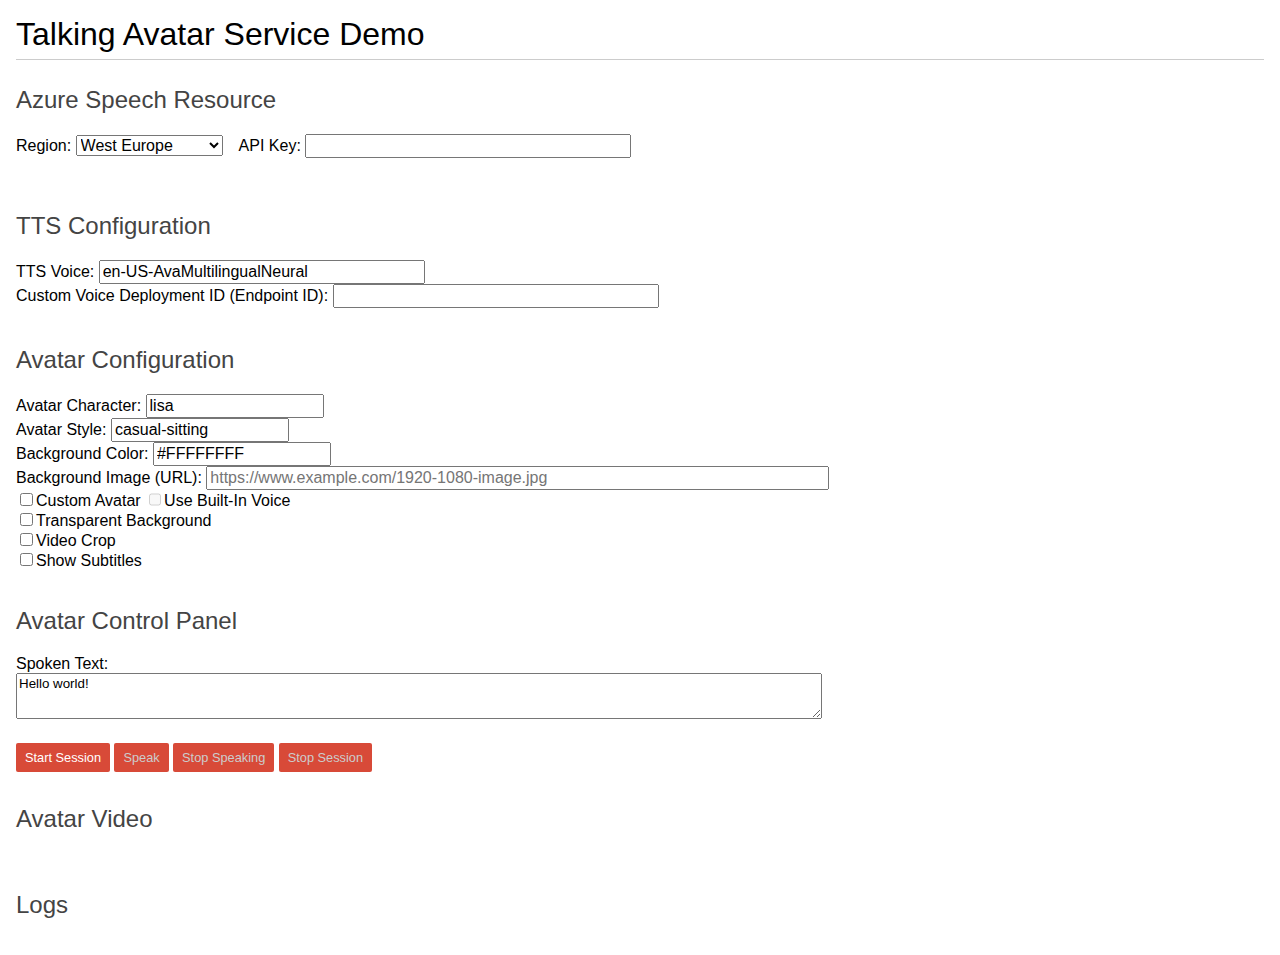
<file: src/samples/create-a-talking-avatar/avatar/basic.html>
<!DOCTYPE html>
<html lang="en">
<head>
    <meta charset="UTF-8">
    <meta name="viewport" content="width=device-width, initial-scale=1.0">
    <title>Talking Avatar Service Demo</title>
    <link href="./css/styles.css" rel="stylesheet">
    <script src="https://aka.ms/csspeech/jsbrowserpackageraw"></script>
    <script src="./js/basic.js"></script>
</head>
<body>
<h1>Talking Avatar Service Demo</h1>

<div id="configuration">
  <h2 style="background-color: white; width: 300px;">Azure Speech Resource</h2>
  <div id="azureSpeechResource" style="display: flex;align-items: center; flex-wrap: wrap;">
    <div>
      <label style="font-size: medium;" for="region">Region:</label>
      <select id="region" style="font-size: medium;">
        <option value="westus2">West Europe</option>
        <option value="westus2">West US 2</option>
        <option value="southeastasia">Southeast Asia</option>
        <option value="southcentralus">South Central US</option>
        <option value="northeurope">North Europe</option>
        <option value="swedencentral">Sweden Central</option>
        <option value="eastus2">East US 2</option>
      </select>
    </div>
    <div>
      <label style="font-size: medium;" for="APIKey">API Key:</label>
      <input id="APIKey" type="password" size="32" style="font-size: medium;" />
    </div>
  </div><br />

  <h2 style="background-color: white; width: 300px;">TTS Configuration</h2>
  <label style="font-size: medium;" for="ttsVoice">TTS Voice:</label>
  <input id="ttsVoice" type="text" size="32" style="font-size: medium;" value="en-US-AvaMultilingualNeural"></input><br />
  <label style="font-size: medium;" for="customVoiceEndpointId">Custom Voice Deployment ID (Endpoint ID):</label>
  <input id="customVoiceEndpointId" type="text" size="32" style="font-size: medium;" value=""></input><br />
  <br />

  <h2 style="background-color: white; width: 300px;">Avatar Configuration</h2>
  <label style="font-size: medium;" for="talkingAvatarCharacter">Avatar Character:</label>
  <input id="talkingAvatarCharacter" type="text" size="16" style="font-size: medium;" value="lisa"></input><br />
  <label style="font-size: medium;" for="talkingAvatarStyle">Avatar Style:</label>
  <input id="talkingAvatarStyle" type="text" size="16" style="font-size: medium;" value="casual-sitting"></input><br />
  <label style="font-size: medium;" for="backgroundColor">Background Color:</label>
  <input id="backgroundColor" type="text" size="16" style="font-size: medium;" value="#FFFFFFFF"></input><br />
  <label style="font-size: medium;" for="backgroundImageUrl">Background Image (URL):</label>
  <input id="backgroundImageUrl" type="text" size="64" style="font-size: medium;" placeholder="https://www.example.com/1920-1080-image.jpg" value=""></input><br />
  <div style="background-color: white; width: 400px;">
    <input type="checkbox" id="customizedAvatar" onchange="window.updateCustomAvatarBox()">Custom Avatar</input>
    <input type="checkbox" id="useBuiltInVoice" style="width: 12px;" disabled>Use Built-In Voice</input><br /> 
    <input type="checkbox" id="transparentBackground" onchange="window.updataTransparentBackground()">Transparent
    Background</input><br />
    <input type="checkbox" id="videoCrop">Video Crop</input><br />
    <input type="checkbox" id="showSubtitles">Show Subtitles</input><br />
  </div>
  <br />
</div>

<h2 style="background-color: white; width: 300px;">Avatar Control Panel</h2>
<label style="font-size: medium;" for="spokenText">Spoken Text:</label><br/>
<textarea id="spokenText" style="height:40px">Hello world!</textarea><br/>
<button id="startSession" onclick="window.startSession()">Start Session</button>
<button id="speak" onclick="window.speak()" disabled="disabled">Speak</button>
<button id="stopSpeaking" onclick="window.stopSpeaking()" disabled="disabled">Stop Speaking</button>
<button id="stopSession" onclick="window.stopSession()" disabled="disabled">Stop Session</button>
<br/>

<h2 id="videoLabel" style="background-color: white; width: 300px;">Avatar Video</h2>
<div id="videoContainer" style="position: relative; max-width: 960px;">
  <div id="overlayArea" style="position: absolute;" hidden="hidden">
    <!-- Add your text or image controls here -->
    <p id="overlayText" style="font-size: large;">Live Video</p>
    <!-- <img id="overlayImage" src="your-image-source.png" alt="Overlay Image"> -->
  </div>
  <div id="remoteVideo"></div>
  <div id="subtitles" style="
        width: 100%;
        text-align: center;
        color: white; 
        text-shadow: -1px -1px 0 #000, 1px -1px 0 #000, -1px 1px 0 #000, 1px 1px 0 #000;
        position: absolute; 
        bottom: 5%; 
        z-index: 999;" hidden></div>
  <canvas id="canvas" max-width="1920" height="1080" style="background-color: transparent;" hidden="hidden"></canvas>
  <canvas id="tmpCanvas" max-width="1920" height="1080" hidden="hidden"></canvas>
</div>
<br/>

<h2 style="background-color: white; width: 300px;">Logs</h2>
<div id="logging" style="background-color: white;"></div>
</body>
</html>
</file>
<file: src/samples/create-a-talking-avatar/avatar/css/styles.css>
/*
 *  Copyright (c) 2015 The WebRTC project authors. All Rights Reserved.
 *
 *  Use of this source code is governed by a BSD-style license
 *  that can be found in the LICENSE file in the root of the source
 *  tree.
 */
.hidden {
    display: none;
}

.highlight {
    background-color: #eee;
    font-size: 1.2em;
    margin: 0 0 30px 0;
    padding: 0.2em 1.5em;
}

.warning {
    color: red;
    font-weight: 400;
}

@media screen and (min-width: 1000px) {
    /* hack! to detect non-touch devices */
    div#links a {
        line-height: 0.8em;
    }
}

audio {
    max-width: 100%;
}

body {
    height: 100%;
    font-family: 'Roboto', sans-serif;
    font-weight: 300;
    margin: 0;
    padding: 1em;
    word-break: break-word;
    overflow-y: scroll;
}

button {
    background-color: #d84a38;
    border: none;
    border-radius: 2px;
    color: white;
    font-family: 'Roboto', sans-serif;
    font-size: 0.8em;
    margin: 10px 0 1em 0;
    padding: 0.5em 0.7em 0.6em 0.7em;
}

button:active {
    background-color: #cf402f;
}

button:hover {
    background-color: #cf402f;
}

button[disabled] {
    color: #ccc;
}

button[disabled]:hover {
    background-color: #d84a38;
}

canvas {
    background-color: #ccc;
    max-width: 100%;
    width: 100%;
}

code {
    font-family: 'Roboto', sans-serif;
    font-weight: 400;
}

div#container {
    margin: 0 auto 0 auto;
    max-width: 60em;
    padding: 1em 1.5em 1.3em 1.5em;
}

div#links {
    padding: 0.5em 0 0 0;
}

h1 {
    border-bottom: 1px solid #ccc;
    font-family: 'Roboto', sans-serif;
    font-weight: 500;
    margin: 0 0 0.8em 0;
    padding: 0 0 0.2em 0;
}

h2 {
    color: #444;
    font-weight: 500;
}

h3 {
    border-top: 1px solid #eee;
    color: #666;
    font-weight: 500;
    margin: 10px 0 10px 0;
    white-space: nowrap;
}

li {
    margin: 0 0 0.4em 0;
}

html {
    /* avoid annoying page width change
    when moving from the home page */
    overflow-y: scroll;
}

img {
    border: none;
    max-width: 100%;
}

input[type=radio] {
    position: relative;
    top: -1px;
}

p {
    color: #444;
    font-weight: 300;
}

p#data {
    border-top: 1px dotted #666;
    font-family: Courier New, monospace;
    line-height: 1.3em;
    max-height: 1000px;
    overflow-y: auto;
    padding: 1em 0 0 0;
}

p.borderBelow {
    border-bottom: 1px solid #aaa;
    padding: 0 0 20px 0;
}

section p:last-of-type {
    margin: 0;
}

section {
    border-bottom: 1px solid #eee;
    margin: 0 0 30px 0;
    padding: 0 0 20px 0;
}

section:last-of-type {
    border-bottom: none;
    padding: 0 0 1em 0;
}

#azureSpeechResource div{
    margin: 0 1em 1em 0;
}

h1 span {
    white-space: nowrap;
}

a {
    color: #1D6EEE;
    font-weight: 300;
    text-decoration: none;
}

h1 a {
    font-weight: 300;
    margin: 0 10px 0 0;
    white-space: nowrap;
}

a:hover {
    color: #3d85c6;
    text-decoration: underline;
}

a#viewSource {
    display: block;
    margin: 1.3em 0 0 0;
    border-top: 1px solid #999;
    padding: 1em 0 0 0;
}

div#errorMsg p {
    color: #F00;
}

div#links a {
    display: block;
    line-height: 1.3em;
    margin: 0 0 1.5em 0;
}

div.outputSelector {
    margin: -1.3em 0 2em 0;
}

p.description {
    margin: 0 0 0.5em 0;
}

strong {
    font-weight: 500;
}

textarea {
    font-family: 'Roboto', sans-serif;
    width: 800px;
    min-height: 40px;
    margin-bottom: 10px;
}

video {
    background: #222;
    margin: 0 0 20px 0;
    --width: 100%;
    width: var(--width);
    height: calc(var(--width) * 0.75);
}

ul {
    margin: 0 0 0.5em 0;
}

#chatHistory {
    width: 360px;
    height: 480px;
    font-size: medium;
}

#subtitles {
    font-size: 22px;
}

@media screen and (max-width: 650px) {
    .highlight {
        font-size: 1em;
        margin: 0 0 20px 0;
        padding: 0.2em 1em;
    }

    h1 {
        font-size: 24px;
    }
}

@media screen and (max-width: 550px) {
    button:active {
        background-color: darkRed;
    }

    h1 {
        font-size: 22px;
    }
}

@media screen and (max-width: 450px) {
    html {
        height: 620px;
        overflow-y: scroll;
    }

    h1 {
        font-size: 20px;
    }

    #privateEndpoint,
    #azureOpenAIEndpoint,
    #azureCogSearchEndpoint,
    #sttLocales,
    #backgroundImageUrl {
        width: 100%; 
        box-sizing: border-box;
    }

    textarea {
        width: 100%;
    }

    #azureSpeechResource div{
        margin: 0;
    }

    #chatHistory {
        width: 150px;
        height: 210px;
        font-size: small;
    }

    #subtitles {
        font-size: 16px;
    }

    #remoteVideo {
        width: 100% !important;
    }

    #videoPlayer {
        width: 410px !important;
        height: calc(410px * 0.5625);
    }
}

#webrtc textarea {
    width: 800px;
    min-height: 100px;
    resize: none;
}

#knownIssues {
    color: red;
}

/* The switch - the box around the slider */
.switch {
    position: relative;
    display: inline-block;
    width: 48px;
    height: 26px;
}

/* Hide default HTML checkbox */
.switch input {
    opacity: 0;
    width: 0;
    height: 0;
}

/* The slider */
.slider {
    position: absolute;
    cursor: pointer;
    top: 0;
    left: 0;
    right: 0;
    bottom: 0;
    background-color: #ccc;
    -webkit-transition: .4s;
    transition: .4s;
}

.slider:before {
    position: absolute;
    content: "";
    height: 20px;
    width: 20px;
    left: 4px;
    bottom: 3px;
    background-color: white;
    -webkit-transition: .4s;
    transition: .4s;
}

input:checked + .slider {
    background-color: #d84a38;
}

input:focus + .slider {
    box-shadow: 0 0 1px #d84a38;
}

input:checked + .slider:before {
    -webkit-transform: translateX(20px);
    -ms-transform: translateX(20px);
    transform: translateX(20px);
}

/* Rounded sliders */
.slider.round {
    border-radius: 34px;
}

.slider.round:before {
    border-radius: 50%;
}

.switchLabel {
    display: inline-block;
    vertical-align: middle;
    position: relative;
    margin-top: 5px;
}
</file>
